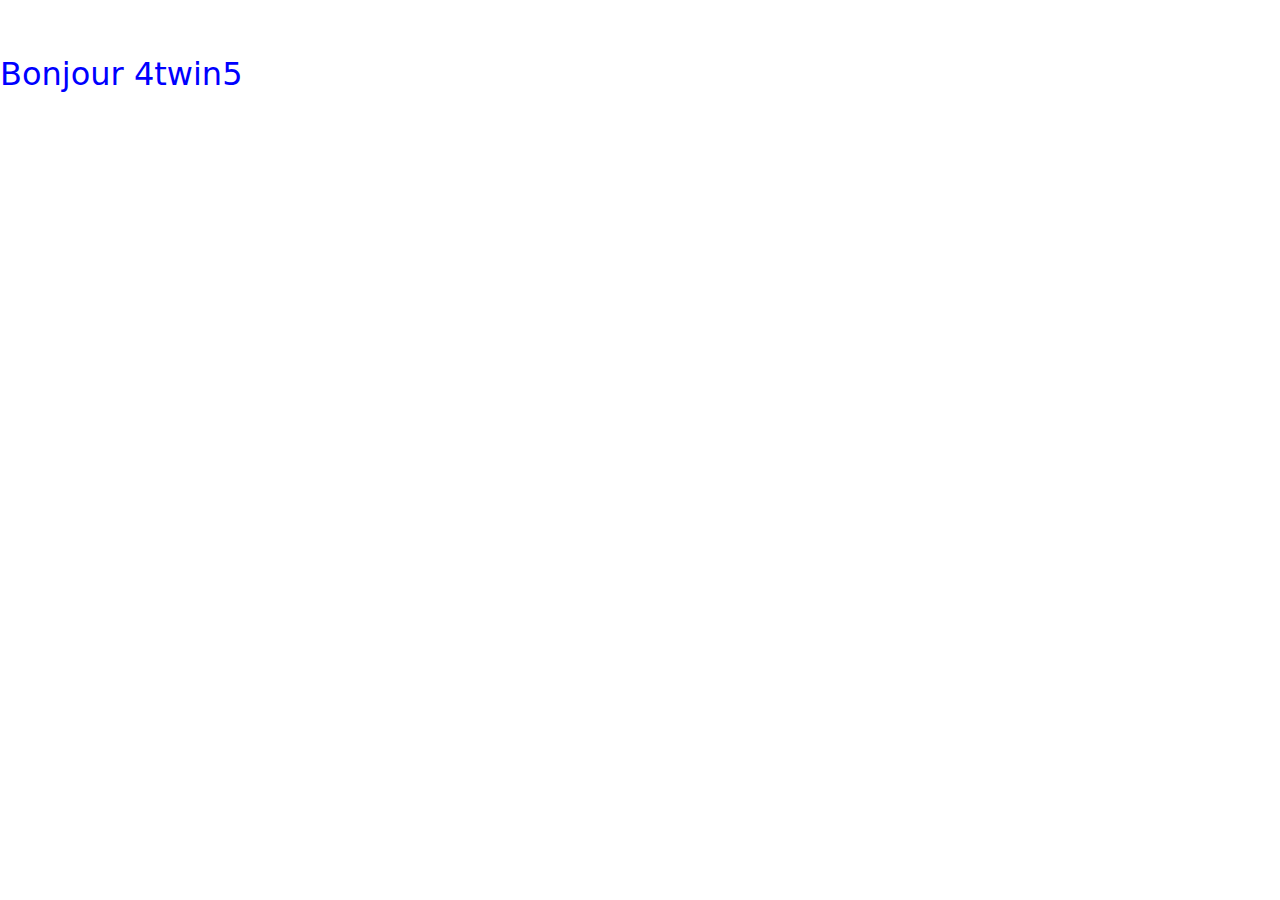
<file: Desktop/ESPRIT FATMAA/Integ_Web/tailwind/public/index.html>
<!DOCTYPE html>
<html lang="en">
<head>
    <meta charset="UTF-8">
    <meta name="viewport" content="width=device-width, initial-scale=1.0">
    <title>Document</title>
    <link rel="stylesheet" type="text/css" href="style.css">

</head>
<body>
    <h1 class="text-colorblue pt-[50px] text-sizePrimary">Bonjour 4twin5</h1>

</body>
</html>
</file>
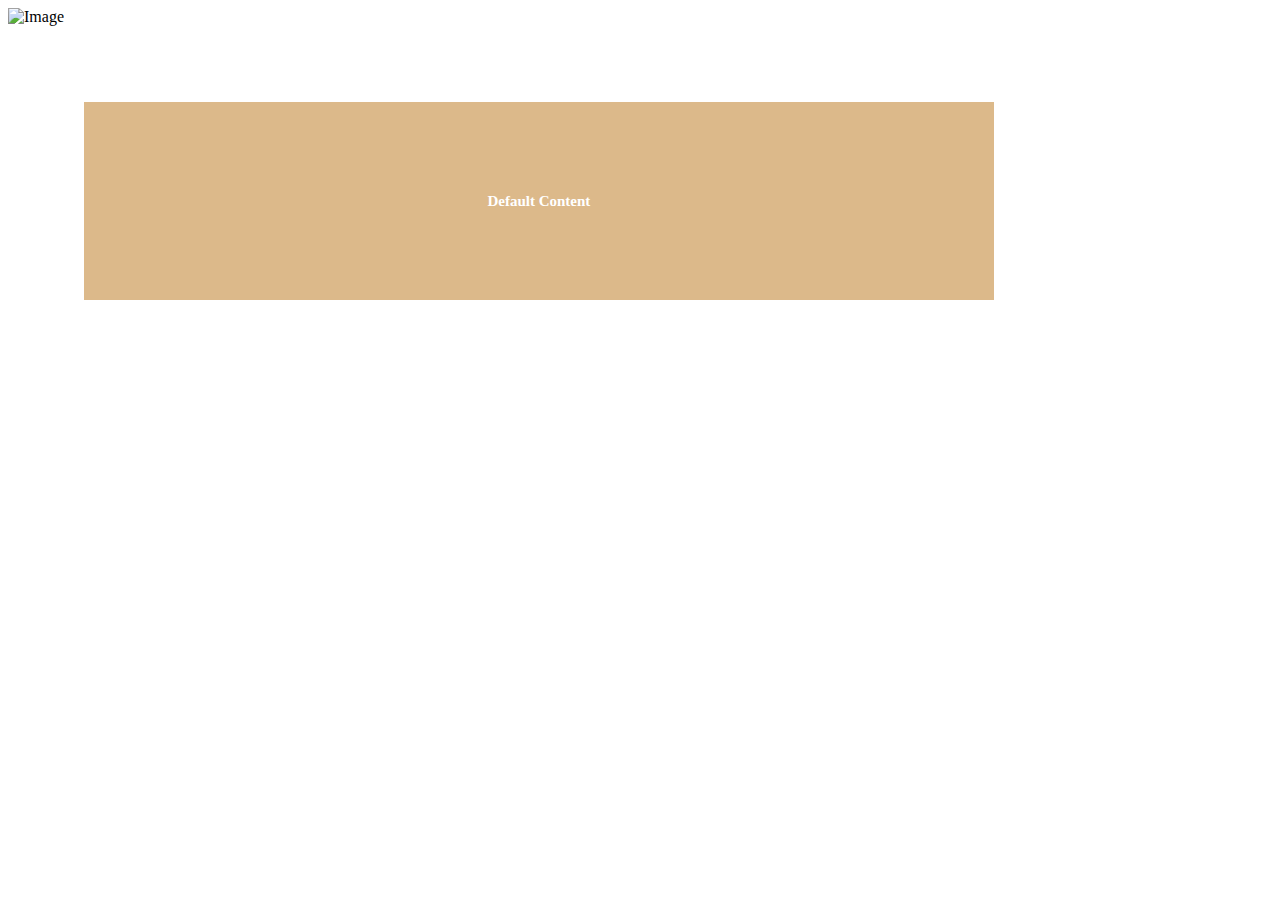
<file: backbackemployer-main/src/main/resources/templates/templateEmail.html>
<!DOCTYPE html>
<html xmlns:th="http://www.thymeleaf.org">
<head>
    <meta charset="UTF-8"/>
    <title>Email Template</title>
    <link rel="stylesheet" href="https://cdn.jsdelivr.net/npm/bootstrap@4.6.2/dist/css/bootstrap.min.css" integrity="sha384-xOolHFLEh07PJGoPkLv1IbcEPTNtaed2xpHsD9ESMhqIYd0nLMwNLD69Npy4HI+N" crossorigin="anonymous">

</head>
<body>
<img th:src="@{'cid:' + ${imageResourceName}}" alt="Image" width="730" height="200" />

<div style="background-color: #dcb98a;margin: 6%;padding:6%;width: 60%;text-align: center">
    <p th:text="${content}" style="text-align: center;font-size: 15px;color: white;font-weight: bold ">Default Content</p>

    <div style="display: flex; justify-content: space-between; align-items: center">
        <i class="fab fa-facebook"></i>
        <i class="fab fa-instagram"></i>
        <i class="fab fa-linkedin"></i>
    </div>
</div>
</body>
</html>
</file>
<file: Desktop/ESPRIT FATMAA/Integ_Web/tailwind/public/style.css>
/*
! tailwindcss v3.3.5 | MIT License | https://tailwindcss.com
*/

/*
1. Prevent padding and border from affecting element width. (https://github.com/mozdevs/cssremedy/issues/4)
2. Allow adding a border to an element by just adding a border-width. (https://github.com/tailwindcss/tailwindcss/pull/116)
*/

*,
::before,
::after {
  box-sizing: border-box;
  /* 1 */
  border-width: 0;
  /* 2 */
  border-style: solid;
  /* 2 */
  border-color: #e5e7eb;
  /* 2 */
}

::before,
::after {
  --tw-content: '';
}

/*
1. Use a consistent sensible line-height in all browsers.
2. Prevent adjustments of font size after orientation changes in iOS.
3. Use a more readable tab size.
4. Use the user's configured `sans` font-family by default.
5. Use the user's configured `sans` font-feature-settings by default.
6. Use the user's configured `sans` font-variation-settings by default.
*/

html {
  line-height: 1.5;
  /* 1 */
  -webkit-text-size-adjust: 100%;
  /* 2 */
  -moz-tab-size: 4;
  /* 3 */
  -o-tab-size: 4;
     tab-size: 4;
  /* 3 */
  font-family: ui-sans-serif, system-ui, -apple-system, BlinkMacSystemFont, "Segoe UI", Roboto, "Helvetica Neue", Arial, "Noto Sans", sans-serif, "Apple Color Emoji", "Segoe UI Emoji", "Segoe UI Symbol", "Noto Color Emoji";
  /* 4 */
  font-feature-settings: normal;
  /* 5 */
  font-variation-settings: normal;
  /* 6 */
}

/*
1. Remove the margin in all browsers.
2. Inherit line-height from `html` so users can set them as a class directly on the `html` element.
*/

body {
  margin: 0;
  /* 1 */
  line-height: inherit;
  /* 2 */
}

/*
1. Add the correct height in Firefox.
2. Correct the inheritance of border color in Firefox. (https://bugzilla.mozilla.org/show_bug.cgi?id=190655)
3. Ensure horizontal rules are visible by default.
*/

hr {
  height: 0;
  /* 1 */
  color: inherit;
  /* 2 */
  border-top-width: 1px;
  /* 3 */
}

/*
Add the correct text decoration in Chrome, Edge, and Safari.
*/

abbr:where([title]) {
  -webkit-text-decoration: underline dotted;
          text-decoration: underline dotted;
}

/*
Remove the default font size and weight for headings.
*/

h1,
h2,
h3,
h4,
h5,
h6 {
  font-size: inherit;
  font-weight: inherit;
}

/*
Reset links to optimize for opt-in styling instead of opt-out.
*/

a {
  color: inherit;
  text-decoration: inherit;
}

/*
Add the correct font weight in Edge and Safari.
*/

b,
strong {
  font-weight: bolder;
}

/*
1. Use the user's configured `mono` font family by default.
2. Correct the odd `em` font sizing in all browsers.
*/

code,
kbd,
samp,
pre {
  font-family: ui-monospace, SFMono-Regular, Menlo, Monaco, Consolas, "Liberation Mono", "Courier New", monospace;
  /* 1 */
  font-size: 1em;
  /* 2 */
}

/*
Add the correct font size in all browsers.
*/

small {
  font-size: 80%;
}

/*
Prevent `sub` and `sup` elements from affecting the line height in all browsers.
*/

sub,
sup {
  font-size: 75%;
  line-height: 0;
  position: relative;
  vertical-align: baseline;
}

sub {
  bottom: -0.25em;
}

sup {
  top: -0.5em;
}

/*
1. Remove text indentation from table contents in Chrome and Safari. (https://bugs.chromium.org/p/chromium/issues/detail?id=999088, https://bugs.webkit.org/show_bug.cgi?id=201297)
2. Correct table border color inheritance in all Chrome and Safari. (https://bugs.chromium.org/p/chromium/issues/detail?id=935729, https://bugs.webkit.org/show_bug.cgi?id=195016)
3. Remove gaps between table borders by default.
*/

table {
  text-indent: 0;
  /* 1 */
  border-color: inherit;
  /* 2 */
  border-collapse: collapse;
  /* 3 */
}

/*
1. Change the font styles in all browsers.
2. Remove the margin in Firefox and Safari.
3. Remove default padding in all browsers.
*/

button,
input,
optgroup,
select,
textarea {
  font-family: inherit;
  /* 1 */
  font-feature-settings: inherit;
  /* 1 */
  font-variation-settings: inherit;
  /* 1 */
  font-size: 100%;
  /* 1 */
  font-weight: inherit;
  /* 1 */
  line-height: inherit;
  /* 1 */
  color: inherit;
  /* 1 */
  margin: 0;
  /* 2 */
  padding: 0;
  /* 3 */
}

/*
Remove the inheritance of text transform in Edge and Firefox.
*/

button,
select {
  text-transform: none;
}

/*
1. Correct the inability to style clickable types in iOS and Safari.
2. Remove default button styles.
*/

button,
[type='button'],
[type='reset'],
[type='submit'] {
  -webkit-appearance: button;
  /* 1 */
  background-color: transparent;
  /* 2 */
  background-image: none;
  /* 2 */
}

/*
Use the modern Firefox focus style for all focusable elements.
*/

:-moz-focusring {
  outline: auto;
}

/*
Remove the additional `:invalid` styles in Firefox. (https://github.com/mozilla/gecko-dev/blob/2f9eacd9d3d995c937b4251a5557d95d494c9be1/layout/style/res/forms.css#L728-L737)
*/

:-moz-ui-invalid {
  box-shadow: none;
}

/*
Add the correct vertical alignment in Chrome and Firefox.
*/

progress {
  vertical-align: baseline;
}

/*
Correct the cursor style of increment and decrement buttons in Safari.
*/

::-webkit-inner-spin-button,
::-webkit-outer-spin-button {
  height: auto;
}

/*
1. Correct the odd appearance in Chrome and Safari.
2. Correct the outline style in Safari.
*/

[type='search'] {
  -webkit-appearance: textfield;
  /* 1 */
  outline-offset: -2px;
  /* 2 */
}

/*
Remove the inner padding in Chrome and Safari on macOS.
*/

::-webkit-search-decoration {
  -webkit-appearance: none;
}

/*
1. Correct the inability to style clickable types in iOS and Safari.
2. Change font properties to `inherit` in Safari.
*/

::-webkit-file-upload-button {
  -webkit-appearance: button;
  /* 1 */
  font: inherit;
  /* 2 */
}

/*
Add the correct display in Chrome and Safari.
*/

summary {
  display: list-item;
}

/*
Removes the default spacing and border for appropriate elements.
*/

blockquote,
dl,
dd,
h1,
h2,
h3,
h4,
h5,
h6,
hr,
figure,
p,
pre {
  margin: 0;
}

fieldset {
  margin: 0;
  padding: 0;
}

legend {
  padding: 0;
}

ol,
ul,
menu {
  list-style: none;
  margin: 0;
  padding: 0;
}

/*
Reset default styling for dialogs.
*/

dialog {
  padding: 0;
}

/*
Prevent resizing textareas horizontally by default.
*/

textarea {
  resize: vertical;
}

/*
1. Reset the default placeholder opacity in Firefox. (https://github.com/tailwindlabs/tailwindcss/issues/3300)
2. Set the default placeholder color to the user's configured gray 400 color.
*/

input::-moz-placeholder, textarea::-moz-placeholder {
  opacity: 1;
  /* 1 */
  color: #9ca3af;
  /* 2 */
}

input::placeholder,
textarea::placeholder {
  opacity: 1;
  /* 1 */
  color: #9ca3af;
  /* 2 */
}

/*
Set the default cursor for buttons.
*/

button,
[role="button"] {
  cursor: pointer;
}

/*
Make sure disabled buttons don't get the pointer cursor.
*/

:disabled {
  cursor: default;
}

/*
1. Make replaced elements `display: block` by default. (https://github.com/mozdevs/cssremedy/issues/14)
2. Add `vertical-align: middle` to align replaced elements more sensibly by default. (https://github.com/jensimmons/cssremedy/issues/14#issuecomment-634934210)
   This can trigger a poorly considered lint error in some tools but is included by design.
*/

img,
svg,
video,
canvas,
audio,
iframe,
embed,
object {
  display: block;
  /* 1 */
  vertical-align: middle;
  /* 2 */
}

/*
Constrain images and videos to the parent width and preserve their intrinsic aspect ratio. (https://github.com/mozdevs/cssremedy/issues/14)
*/

img,
video {
  max-width: 100%;
  height: auto;
}

/* Make elements with the HTML hidden attribute stay hidden by default */

[hidden] {
  display: none;
}

*, ::before, ::after {
  --tw-border-spacing-x: 0;
  --tw-border-spacing-y: 0;
  --tw-translate-x: 0;
  --tw-translate-y: 0;
  --tw-rotate: 0;
  --tw-skew-x: 0;
  --tw-skew-y: 0;
  --tw-scale-x: 1;
  --tw-scale-y: 1;
  --tw-pan-x:  ;
  --tw-pan-y:  ;
  --tw-pinch-zoom:  ;
  --tw-scroll-snap-strictness: proximity;
  --tw-gradient-from-position:  ;
  --tw-gradient-via-position:  ;
  --tw-gradient-to-position:  ;
  --tw-ordinal:  ;
  --tw-slashed-zero:  ;
  --tw-numeric-figure:  ;
  --tw-numeric-spacing:  ;
  --tw-numeric-fraction:  ;
  --tw-ring-inset:  ;
  --tw-ring-offset-width: 0px;
  --tw-ring-offset-color: #fff;
  --tw-ring-color: rgb(59 130 246 / 0.5);
  --tw-ring-offset-shadow: 0 0 #0000;
  --tw-ring-shadow: 0 0 #0000;
  --tw-shadow: 0 0 #0000;
  --tw-shadow-colored: 0 0 #0000;
  --tw-blur:  ;
  --tw-brightness:  ;
  --tw-contrast:  ;
  --tw-grayscale:  ;
  --tw-hue-rotate:  ;
  --tw-invert:  ;
  --tw-saturate:  ;
  --tw-sepia:  ;
  --tw-drop-shadow:  ;
  --tw-backdrop-blur:  ;
  --tw-backdrop-brightness:  ;
  --tw-backdrop-contrast:  ;
  --tw-backdrop-grayscale:  ;
  --tw-backdrop-hue-rotate:  ;
  --tw-backdrop-invert:  ;
  --tw-backdrop-opacity:  ;
  --tw-backdrop-saturate:  ;
  --tw-backdrop-sepia:  ;
}

::backdrop {
  --tw-border-spacing-x: 0;
  --tw-border-spacing-y: 0;
  --tw-translate-x: 0;
  --tw-translate-y: 0;
  --tw-rotate: 0;
  --tw-skew-x: 0;
  --tw-skew-y: 0;
  --tw-scale-x: 1;
  --tw-scale-y: 1;
  --tw-pan-x:  ;
  --tw-pan-y:  ;
  --tw-pinch-zoom:  ;
  --tw-scroll-snap-strictness: proximity;
  --tw-gradient-from-position:  ;
  --tw-gradient-via-position:  ;
  --tw-gradient-to-position:  ;
  --tw-ordinal:  ;
  --tw-slashed-zero:  ;
  --tw-numeric-figure:  ;
  --tw-numeric-spacing:  ;
  --tw-numeric-fraction:  ;
  --tw-ring-inset:  ;
  --tw-ring-offset-width: 0px;
  --tw-ring-offset-color: #fff;
  --tw-ring-color: rgb(59 130 246 / 0.5);
  --tw-ring-offset-shadow: 0 0 #0000;
  --tw-ring-shadow: 0 0 #0000;
  --tw-shadow: 0 0 #0000;
  --tw-shadow-colored: 0 0 #0000;
  --tw-blur:  ;
  --tw-brightness:  ;
  --tw-contrast:  ;
  --tw-grayscale:  ;
  --tw-hue-rotate:  ;
  --tw-invert:  ;
  --tw-saturate:  ;
  --tw-sepia:  ;
  --tw-drop-shadow:  ;
  --tw-backdrop-blur:  ;
  --tw-backdrop-brightness:  ;
  --tw-backdrop-contrast:  ;
  --tw-backdrop-grayscale:  ;
  --tw-backdrop-hue-rotate:  ;
  --tw-backdrop-invert:  ;
  --tw-backdrop-opacity:  ;
  --tw-backdrop-saturate:  ;
  --tw-backdrop-sepia:  ;
}

.visible {
  visibility: visible;
}

.collapse {
  visibility: collapse;
}

.relative {
  position: relative;
}

.block {
  display: block;
}

.table {
  display: table;
}

.contents {
  display: contents;
}

.hidden {
  display: none;
}

.border-collapse {
  border-collapse: collapse;
}

.transform {
  transform: translate(var(--tw-translate-x), var(--tw-translate-y)) rotate(var(--tw-rotate)) skewX(var(--tw-skew-x)) skewY(var(--tw-skew-y)) scaleX(var(--tw-scale-x)) scaleY(var(--tw-scale-y));
}

.resize {
  resize: both;
}

.border {
  border-width: 1px;
}

.pt-\[50px\] {
  padding-top: 50px;
}

.text-sizePrimary {
  font-size: 2rem;
}

.text-colorblue {
  --tw-text-opacity: 1;
  color: rgb(0 0 255 / var(--tw-text-opacity));
}

.text-orange-400 {
  --tw-text-opacity: 1;
  color: rgb(251 146 60 / var(--tw-text-opacity));
}

.underline {
  text-decoration-line: underline;
}

.outline {
  outline-style: solid;
}
</file>
